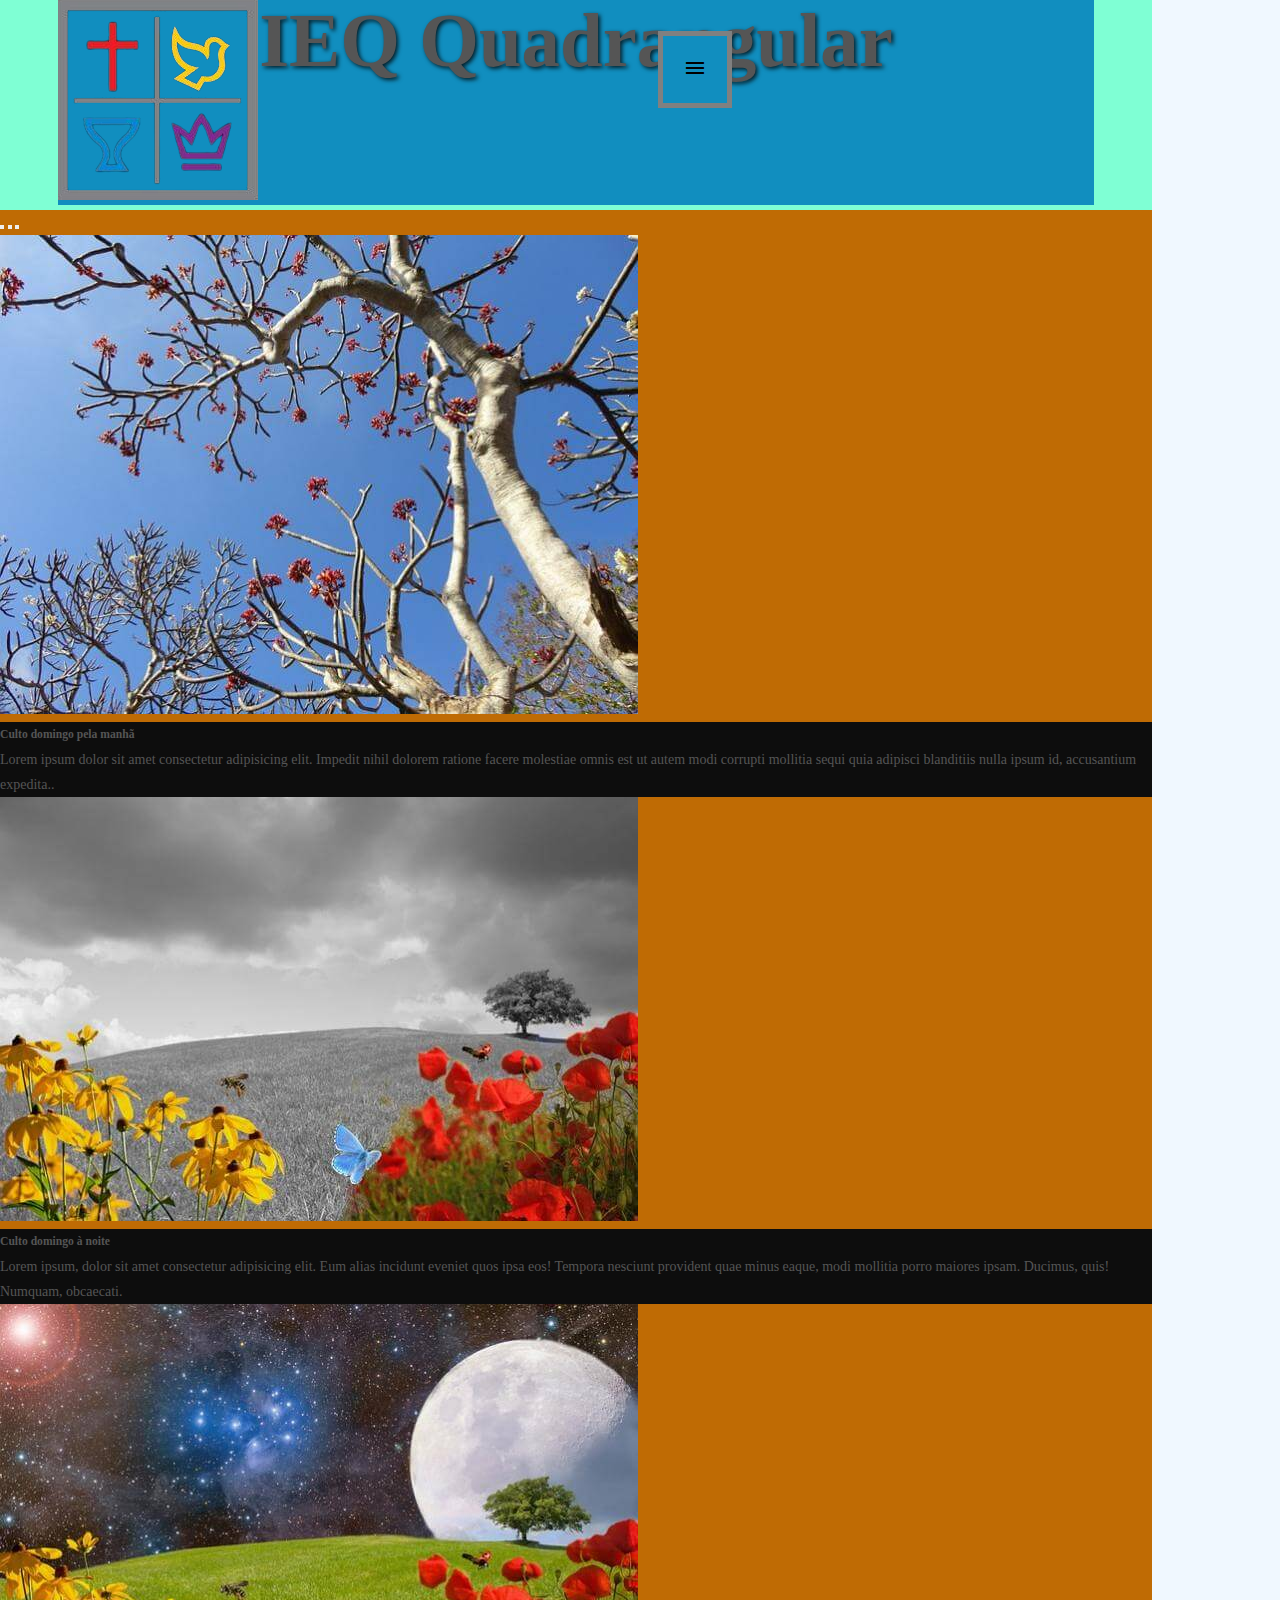
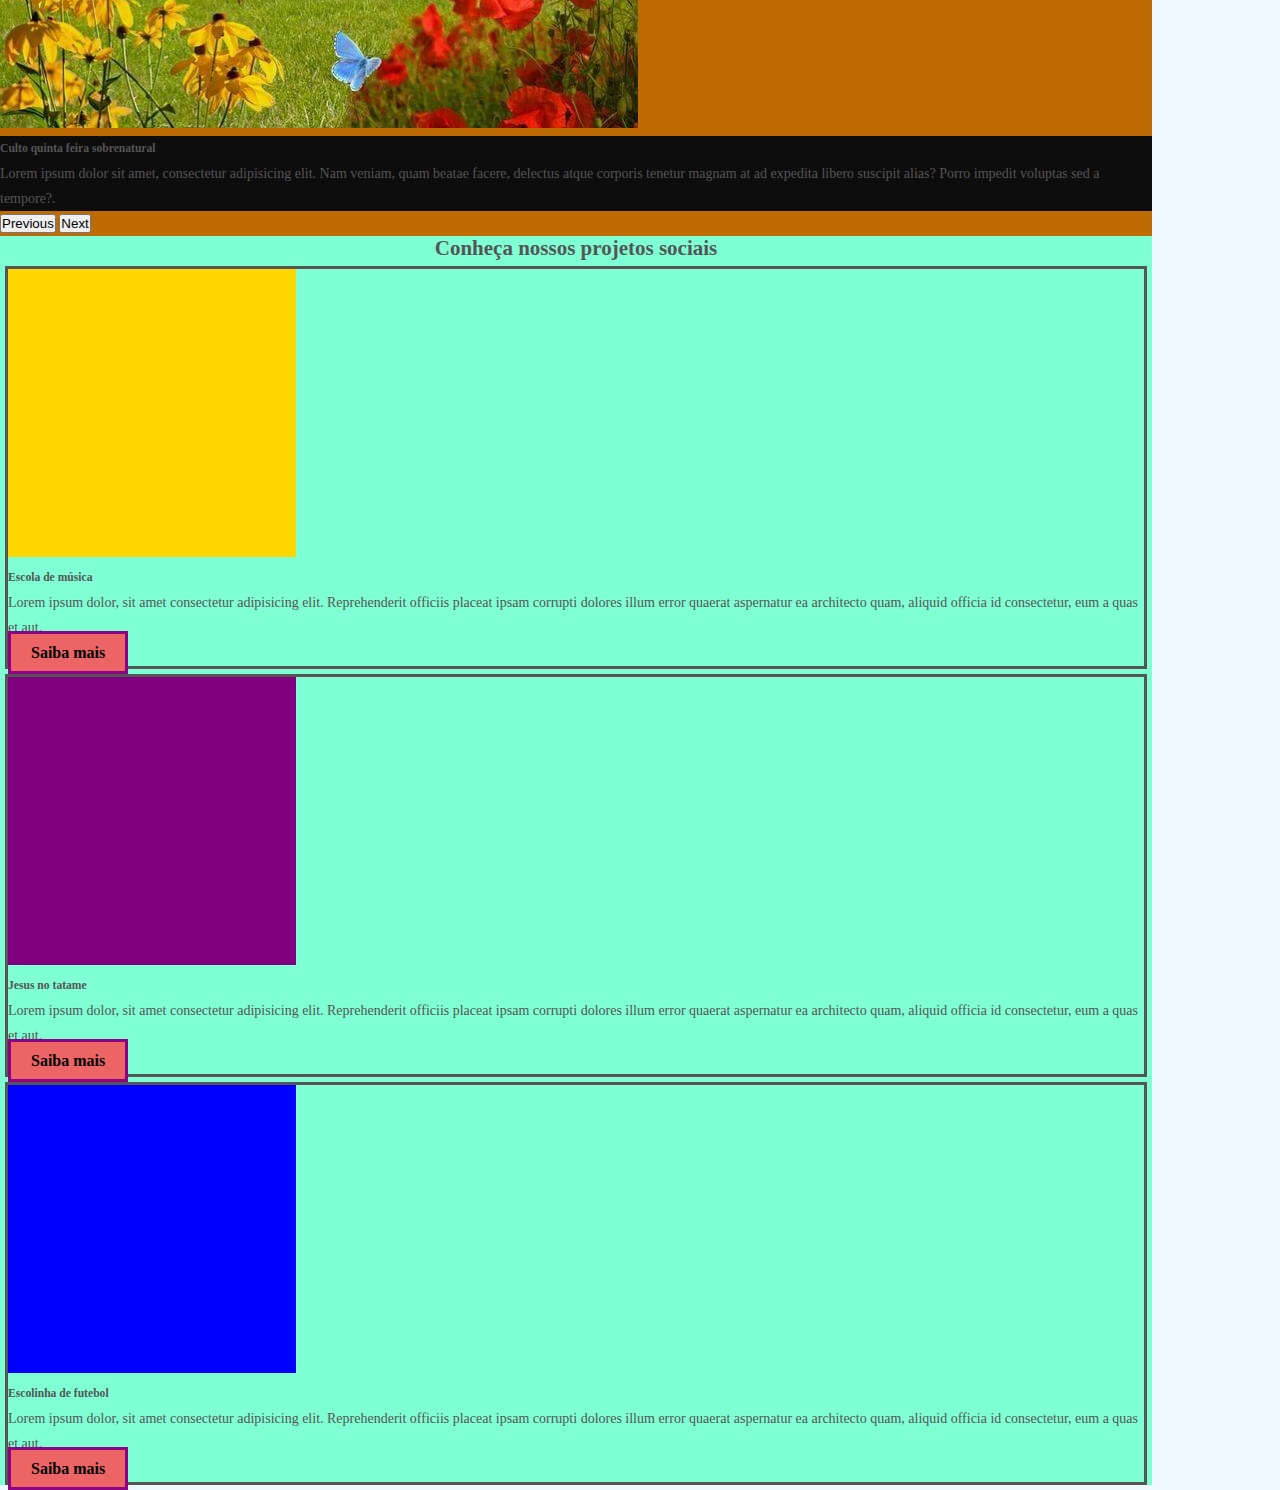
<file: index.html>
<!doctype html>
<html lang="en">
  <head>
    <!-- Required meta tags -->
    <meta charset="utf-8">
    <meta name="viewport" content="width=device-width, initial-scale=1">

    <!-- Bootstrap CSS -->
    <link href="https://cdn.jsdelivr.net/npm/bootstrap@5.0.2/dist/css/bootstrap.min.css" rel="stylesheet" integrity="sha384-EVSTQN3/azprG1Anm3QDgpJLIm9Nao0Yz1ztcQTwFspd3yD65VohhpuuCOmLASjC" crossorigin="anonymous">
    <link rel="preconnect" href="https://fonts.googleapis.com">
<link rel="preconnect" href="https://fonts.gstatic.com" crossorigin>
<link href="https://fonts.googleapis.com/css2?family=Fira+Sans:wght@500&display=swap" rel="stylesheet">
<link rel="stylesheet" href="https://fonts.googleapis.com/css2?family=Material+Symbols+Outlined:opsz,wght,FILL,GRAD@24,400,0,0" />
    <link rel="stylesheet" href="css/estilo-geral.css">
    <link rel="stylesheet" href="css/media-queries.css">

    <title>Index</title>
  </head>
   <body>
   

    <section class="container">
     
       
            <section class="row">

               <header class="col-12">
                <figure class="figure-logo">
                  <img   src="img/Sem-fundo-logo.png" class="img-fluid"  alt="ieq-logo">
              </figure>
      
              <h1 class="h1-title-site">IEQ Quadrangular</h1>
              
      
              <menu class="menu-principal">
                <button class="toggle-button" onclick="toggleMenu(this)">
                  <span class="material-symbols-outlined">menu</span>
                </button>
              
                <nav class="menu">
                  <!-- Conteúdo do menu aqui -->
                  <a href="#">Grupo de homens</a>
                  <a href="#">Grupo de mulheres</a>
                  <a href="#">Grupo de jovens</a>
                  <a href="#">Ministério kids</a>
                  <a href="#">Ministério de louvor</a>
                  <a href="#">Ministério diaconal</a>
                  <a href="#">Grupo de intercessão</a>
                  <a href="#">Nossa história</a>
                  
                </nav>
              </menu>


               </header>

              <section class="col-12" id="slider-news">
                <div id="carouselExampleCaptions" class="carousel slide" data-bs-ride="carousel">
                  <div class="carousel-indicators">
                    <button type="button" data-bs-target="#carouselExampleCaptions" data-bs-slide-to="0" class="active" aria-current="true" aria-label="Slide 1"></button>
                    <button type="button" data-bs-target="#carouselExampleCaptions" data-bs-slide-to="1" aria-label="Slide 2"></button>
                    <button type="button" data-bs-target="#carouselExampleCaptions" data-bs-slide-to="2" aria-label="Slide 3"></button>
                  </div>
                  <div class="carousel-inner">
                    <div class="carousel-item active">
                      <img src="img/nat-003.jpg" class="d-block w-100" alt="...">
                      <div class="carousel-caption d-none d-md-block">
                        <h5>Culto domingo pela manhã</h5>
                        <p>Lorem ipsum dolor sit amet consectetur adipisicing elit. Impedit nihil dolorem ratione facere molestiae omnis est ut autem modi corrupti mollitia sequi quia adipisci blanditiis nulla ipsum id, accusantium expedita..</p>
                      </div>
                    </div>
                    <div class="carousel-item">
                      <img src="img/nat-002.jpg" class="d-block w-100" alt="...">
                      <div class="carousel-caption d-none d-md-block">
                        <h5>Culto domingo à noite</h5>
                        <p>Lorem ipsum, dolor sit amet consectetur adipisicing elit. Eum alias incidunt eveniet quos ipsa eos! Tempora nesciunt provident quae minus eaque, modi mollitia porro maiores ipsam. Ducimus, quis! Numquam, obcaecati.

                        </p>
                      </div>
                    </div>
                    <div class="carousel-item">
                      <img src="img/nat-001.jpg" class="d-block w-100" alt="...">
                      <div class="carousel-caption d-none d-md-block">
                        <h5>Culto quinta feira sobrenatural</h5>
                        <p>Lorem ipsum dolor sit amet, consectetur adipisicing elit. Nam veniam, quam beatae facere, delectus atque corporis tenetur magnam at ad expedita libero suscipit alias? Porro impedit voluptas sed a tempore?.</p>
                      </div>
                    </div>
                  </div>
                  <button class="carousel-control-prev" type="button" data-bs-target="#carouselExampleCaptions" data-bs-slide="prev">
                    <span class="carousel-control-prev-icon" aria-hidden="true"></span>
                    <span class="visually-hidden">Previous</span>
                  </button>
                  <button class="carousel-control-next" type="button" data-bs-target="#carouselExampleCaptions" data-bs-slide="next">
                    <span class="carousel-control-next-icon" aria-hidden="true"></span>
                    <span class="visually-hidden">Next</span>
                  </button>
                </div>
              </section>

            <section class="row">
              <section class="col-12">
                <h2>Conheça nossos projetos sociais</h2>
              </section>
              <section class="col" id="col-news">
                <img src="img/news-001.jpg" class="card-img-top"  alt="escolaDeMusica">
                <div class="card-body">
                  <h5 class="card-title">Escola de música</h5>
                  <p class="card-text">Lorem ipsum dolor, sit amet consectetur adipisicing elit. Reprehenderit officiis placeat ipsam corrupti dolores illum error quaerat aspernatur ea architecto quam, aliquid officia id consectetur, eum a quas et aut.</p>
                  <a class="a-news" href="#" class="btn btn-primary">Saiba mais</a>
                </div>
              </section>
              <section class="col" id="col-news">
                <img src="img/news002.jpg" class="card-img-top"  alt="jesusNoTatame">
                <div class="card-body">
                  <h5 class="card-title">Jesus no tatame</h5>
                  <p class="card-text">Lorem ipsum dolor, sit amet consectetur adipisicing elit. Reprehenderit officiis placeat ipsam corrupti dolores illum error quaerat aspernatur ea architecto quam, aliquid officia id consectetur, eum a quas et aut.</p>
                  <a class="a-news" href="#" class="btn btn-primary">Saiba mais</a>
                </div>
              </section>
              <section class="col" id="col-news">
                <img src="img/news-003.jpg" class="card-img-top"  alt="escolinhaDeFutebol">
                <div class="card-body">
                  <h5 class="card-title">Escolinha de futebol</h5>
                  <p class="card-text">Lorem ipsum dolor, sit amet consectetur adipisicing elit. Reprehenderit officiis placeat ipsam corrupti dolores illum error quaerat aspernatur ea architecto quam, aliquid officia id consectetur, eum a quas et aut.</p>
                  <a class="a-news" href="#" class="btn btn-primary">Saiba mais</a>
                </div>
              </section>
            </section> 
        </section>
    

    
   


   
    
    <script src="https://cdn.jsdelivr.net/npm/@popperjs/core@2.9.2/dist/umd/popper.min.js" integrity="sha384-IQsoLXl5PILFhosVNubq5LC7Qb9DXgDA9i+tQ8Zj3iwWAwPtgFTxbJ8NT4GN1R8p" crossorigin="anonymous"></script>
    <script src="https://cdn.jsdelivr.net/npm/bootstrap@5.0.2/dist/js/bootstrap.min.js" integrity="sha384-cVKIPhGWiC2Al4u+LWgxfKTRIcfu0JTxR+EQDz/bgldoEyl4H0zUF0QKbrJ0EcQF" crossorigin="anonymous"></script>

    <script src="js/menu-toggle.js"></script>
    
  </body>
</html>
</file>
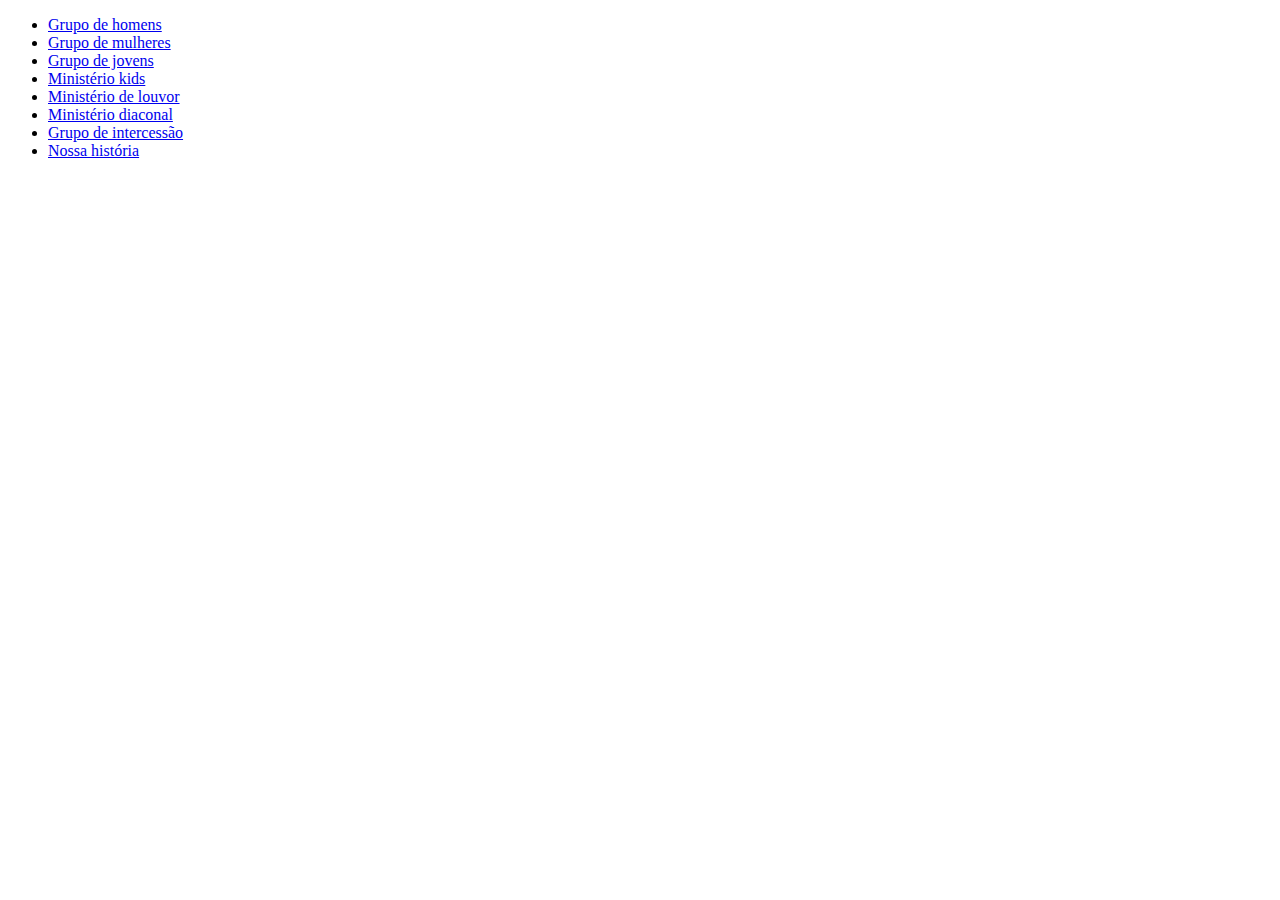
<file: rascunho.html>
<!DOCTYPE html>
<html lang="pt-BR">
<head>
    <meta charset="UTF-8">
    <meta name="viewport" content="width=device-width, initial-scale=1.0">
    <style>
        .grid-container {
            display: grid;
            grid-template-columns: repeat(3, 1fr); /* Cria três colunas igualmente espaçadas */
            gap: 20px; /* Espaçamento entre os elementos */
        }

        .grid-item {
            background-color: #f2f2f2;
            padding: 20px;
            text-align: center;
        }
    </style>
    <title>Exemplo de CSS Grid</title>
</head>
<body>
    <ul>
    <li><a href="#">Grupo de homens</a></li>
    <li><a href="#">Grupo de mulheres</a></li>
    <li><a href="#">Grupo de jovens</a></li>
    <li><a href="#">Ministério kids</a></li>
    <li><a href="#">Ministério de louvor</a></li>
    <li><a href="#">Ministério diaconal</a></li>
    <li><a href="#">Grupo de intercessão</a></li>
    <li><a href="#">Nossa história</a></li>
    </ul>
</body>
</html>
</file>
<file: css/estilo-geral.css>
@charset "utf-8";

:root{/*colors*/
    --color-a:#0D0D0D;
    --color-b:#F2BD1D;
    --color-c:#118EBF;
    --color-d:#79328C;
    --color-e:#F21D44;
    --color-f:#BF0606;
    --color-g:#BF6B04;
    --color-h:#D98E04;
    --color-i:#1B72BF;
    --color-f:#8C0383;
    --color-g:#838486;
     
    /*fonts*/
     --h1-title-site:font-family: 'Fira Sans', sans-serif;
     }

     *{margin: 0;
       padding: 0;
        box-sizing:content-box;}

    body{font-size: 18px;
         line-height: 25px;
         text-decoration: none;
         
        line-break:auto;}  
        
        
   h1,h2,h3{text-align: center;
           font-weight: bolder ;}    
           
  header{width: 90%;
         height:205px;
          background-color: #118EBF;
          margin: auto;
          margin-bottom: 5px;}
          
        
         
          .figure-logo > img-fluid{margin-left: -800px;
                      height: auto;
                    
                   }
                   
           
            
   
 

  .h1-title-site{font-family: var(--h1-title-site);
                 margin-top: -180px;
                 font-size: 4.8rem;
                 text-shadow: 2px 2px 4px rgba(0, 0, 0, 0.8);
                 
                   }


    .menu-principal{
                    margin-top: -20px;
                   }

                 
                   .menu {
                    display: none; /* Começa oculto */
                    margin-top: -120px;
                }


               
        
                .toggle-button {
                    padding: 20px 20px;
                    cursor: pointer; /* Adiciona um cursor ao botão para indicar que é clicável */
                    background-color:#118EBF;
                    border: solid 5px    #808080;
                    margin-left: 600px;
                    margin-top: -2px;
                    
                }

             
                a {font-size: 16px;
                  font-weight: bolder;
                    color: black;
                    list-style-type: none;
                    text-decoration: none;
                    padding: 20px 40px;
                    background-color: #118EBF;
                    margin-top:300px;
                    border: solid 3px #8C0383;
                }

                

                a:hover{background-color: #79328C;
                        border: solid 3px #118EBF;
                         color: #000;}


        
                /* Estilo para o menu aberto */
                .menu.open {
                    display: block; /* Mostra o menu quando a classe 'open' é aplicada */
                }
           
           
                .material-symbols-outlined {
                    font-variation-settings:
                    'FILL' 0,
                    'wght' 400,
                    'GRAD' 0,
                    'opsz' 24;
                   
                }             
  
  
  
/*-----container and youe sections and elements---*/




.container{width: 90%; 
           height: auto;
        background-color: aquamarine;}

.col{border: solid 3px;
     margin: 5px;
      height: auto;}

   .row{width: 100%;
        height:auto;}  

   #slider-news{background-color: #BF6B04;
                  width: 100%;
                  }
       
           
    .carousel-caption{background-color: #0D0D0D;} 

    /*-----cards agenda da semana*/

    .card-img-top{margin: auto;}

    .a-news{background-color: rgb(237, 100, 100);
             padding: 10px 20px;
              margin: auto;}
</file>
<file: css/media-queries.css>
@media (min-width:211px) and (max-width:577px){

    body{background-color: #e6e6b5;}
}



@media (min-width:578.98px) and (max-width:978px){

    body{background-color: red;}

    header {
        padding: 20px;
      }
}

@media (min-width:979.98px) and (max-width:1199.98px){

    body{background-color:red;}

    .figure-logo > img{max-width: 100%;}
}





 @media (min-width:1199.98px) and (max-width: 1399.98px){
    body{
      font-size: 14px;
      color: #555;
      background-color:aliceblue;
    }
  }
</file>
